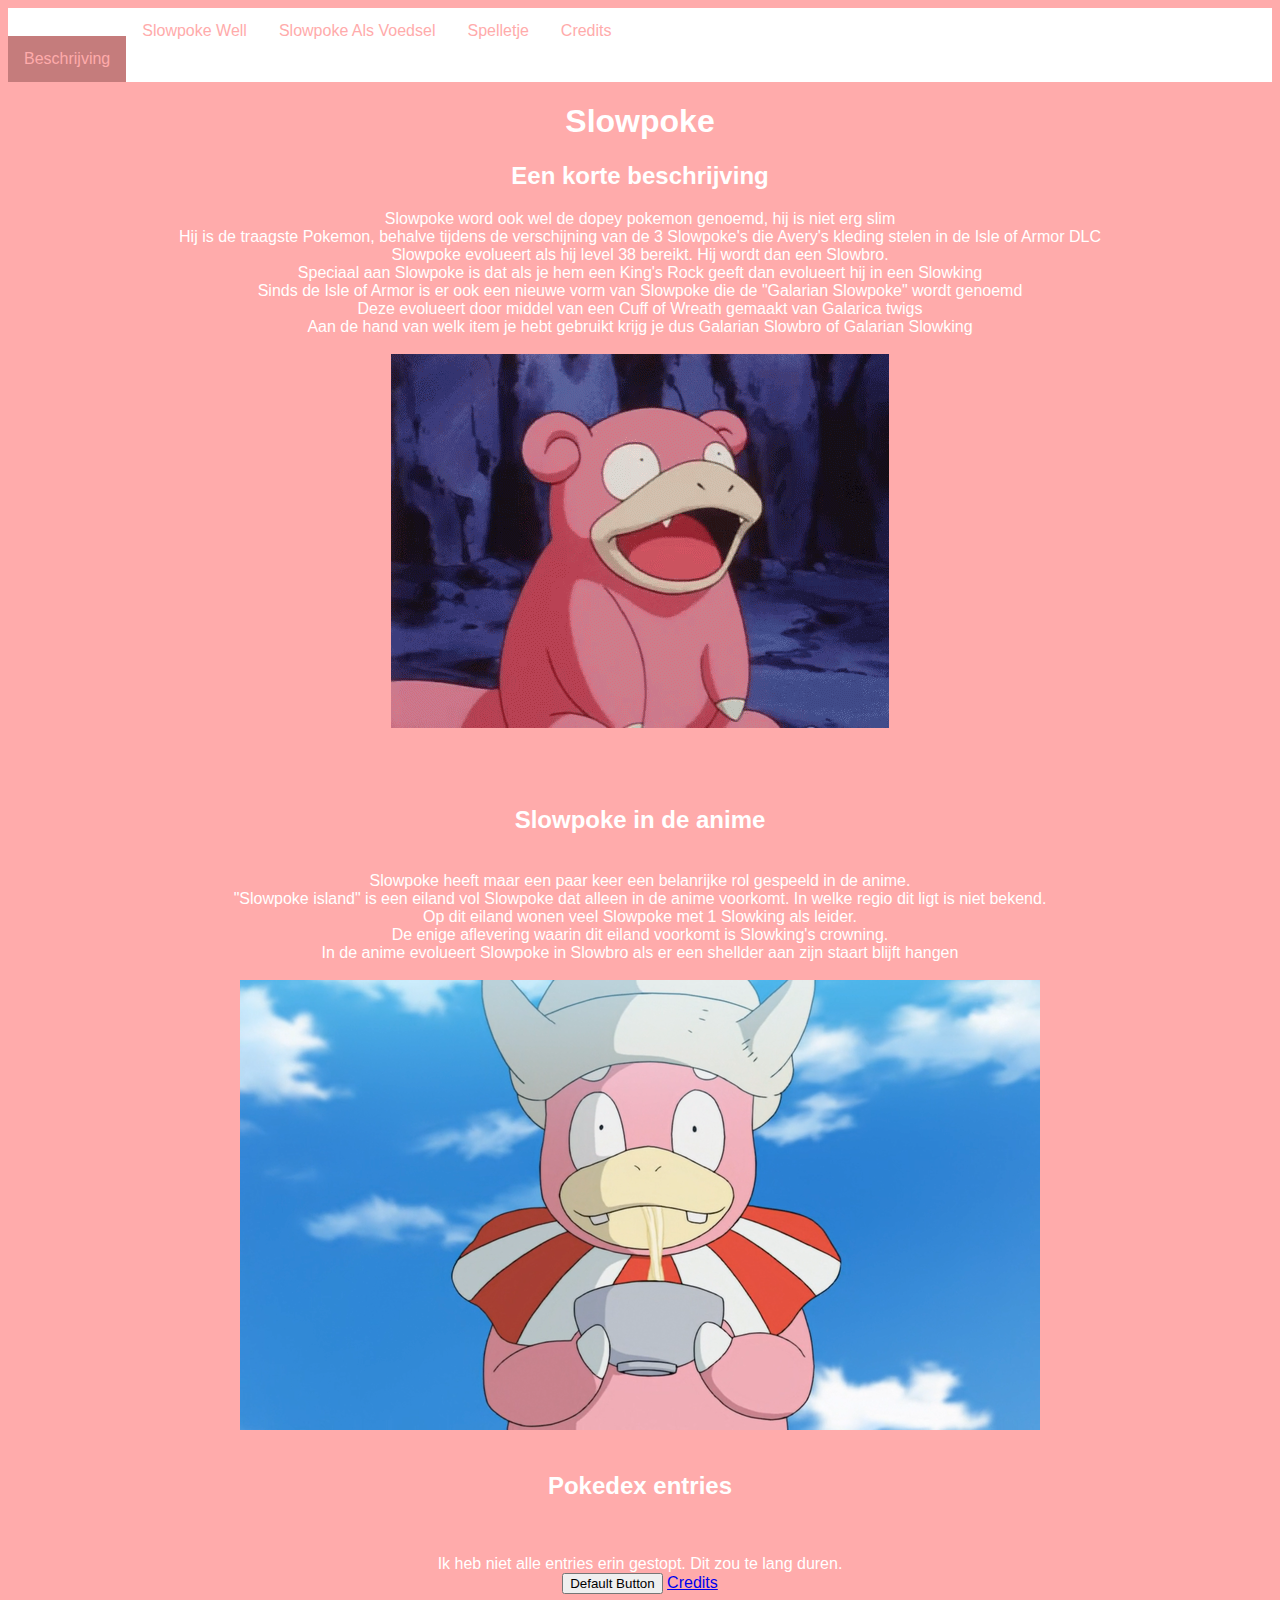
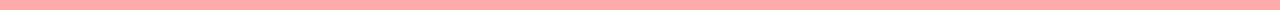
<file: index.html>
<!DOCTYPE html>
<HTML>
<HEAD>
  <link rel="stylesheet" href="styles.css">
<STYLE>
</STYLE>
<TITLE>index.html</TITLE>
</HEAD>
<BODY>
  <ul>

          <li><a href="index.html"> <a class="active"> Beschrijving</a></li>
      <li><a href="slowpokewell.html">Slowpoke Well</a></li>
      <li><a href="slowpokealsvoedsel.html">Slowpoke Als Voedsel</a></li>
        <li><a href="vinddeslowpoke.html">Spelletje</a></li>
        <li><a href="credits.html">Credits</a></li>

</ul>
<H1>Slowpoke</H1>
<SECTION>
<H2> Een korte beschrijving </H2>
<P>
Slowpoke word ook wel de dopey pokemon genoemd, hij is niet erg slim
<BR>
Hij is de traagste Pokemon, behalve tijdens de verschijning van de 3 Slowpoke's die Avery's kleding stelen in de Isle of Armor DLC
<BR>
Slowpoke evolueert als hij level 38 bereikt. Hij wordt dan een Slowbro.
<BR>
Speciaal aan Slowpoke is dat als je hem een King's Rock geeft dan evolueert hij in een Slowking
<BR>
Sinds de Isle of Armor is er ook een nieuwe vorm van Slowpoke die de "Galarian Slowpoke" wordt genoemd
<BR>
Deze evolueert door middel van een Cuff of Wreath gemaakt van Galarica twigs
<BR>
Aan de hand van welk item je hebt gebruikt krijg je dus Galarian Slowbro of Galarian Slowking
<BR><BR>
<img src="tenor.gif" alt+"Slowpoke">
<BR><BR>
  <BR><BR>
  <H2> Slowpoke in de anime </H2>
  <BR>
    Slowpoke heeft maar een paar keer een belanrijke rol gespeeld in de anime.
    <BR>
      "Slowpoke island" is een eiland vol Slowpoke dat alleen in de anime voorkomt. In welke regio dit ligt is niet bekend.
      <BR>
        Op dit eiland wonen veel Slowpoke met 1 Slowking als leider.
        <BR>
          De enige aflevering waarin dit eiland voorkomt is Slowking's crowning.
          <BR>
            In de anime evolueert Slowpoke in Slowbro als er een shellder aan zijn staart blijft hangen
            <BR><BR>
              <img src="Slowbro.png" alt+"Slowking met noodles uit de aflevering Slowking's crowning">
            <BR><BR>
              <H2> Pokedex entries </H2>
              <BR><BR>
                Ik heb niet alle entries erin gestopt. Dit zou te lang duren.
                <BR>
                  <button>Default Button</button>
<a href="credits.html" class="button">Credits</a>


</P>
</SECTION>
</BODY>
</HTML>
</file>
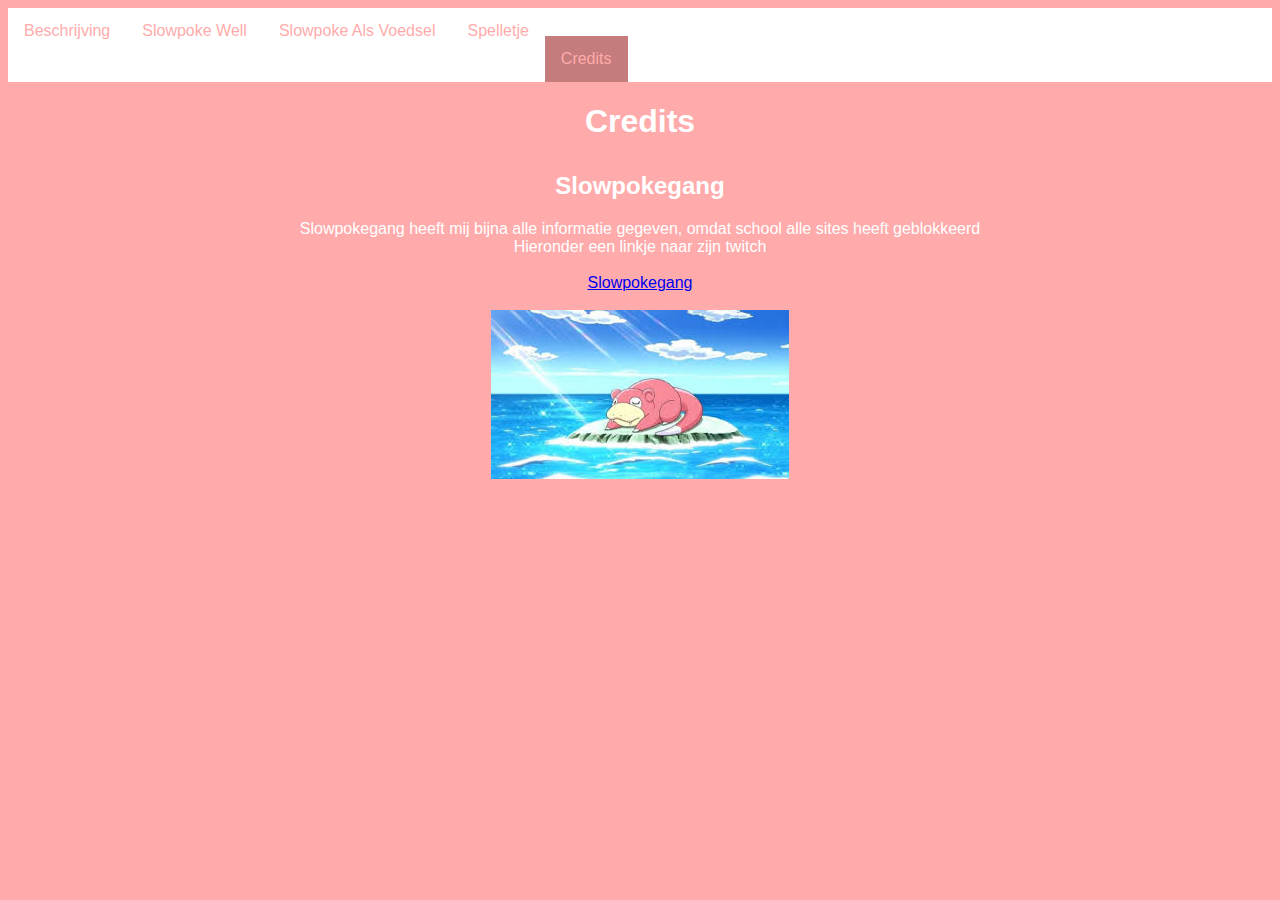
<file: credits.html>
<!DOCTYPE html>
<HTML>
<HEAD>
  <link rel="stylesheet" href="styles.css">
<STYLE>
</STYLE>
<TITLE>Credits.html</TITLE>
</HEAD>
<BODY>
<ul>
  <li><a href="index.html"> Beschrijving</a></li>
<li><a href="slowpokewell.html">Slowpoke Well</a></li>
<li><a href="slowpokealsvoedsel.html">Slowpoke Als Voedsel</a></li>
<li><a href="vinddeslowpoke.html">Spelletje</a></li>
<li><a href="credits.html"> <a class="active">Credits</a></li>
</ul>

<H1> Credits <?H1>

<P>
<H2> Slowpokegang </H2>
<P>
Slowpokegang heeft mij bijna alle informatie gegeven, omdat school alle sites heeft geblokkeerd
<BR>
Hieronder een linkje naar zijn twitch
<BR><BR>
<a href="https://www.twitch.tv/slowpokegang">Slowpokegang</a>

<BR><BR>
<img src="Slowpokegang.jpg">
</file>
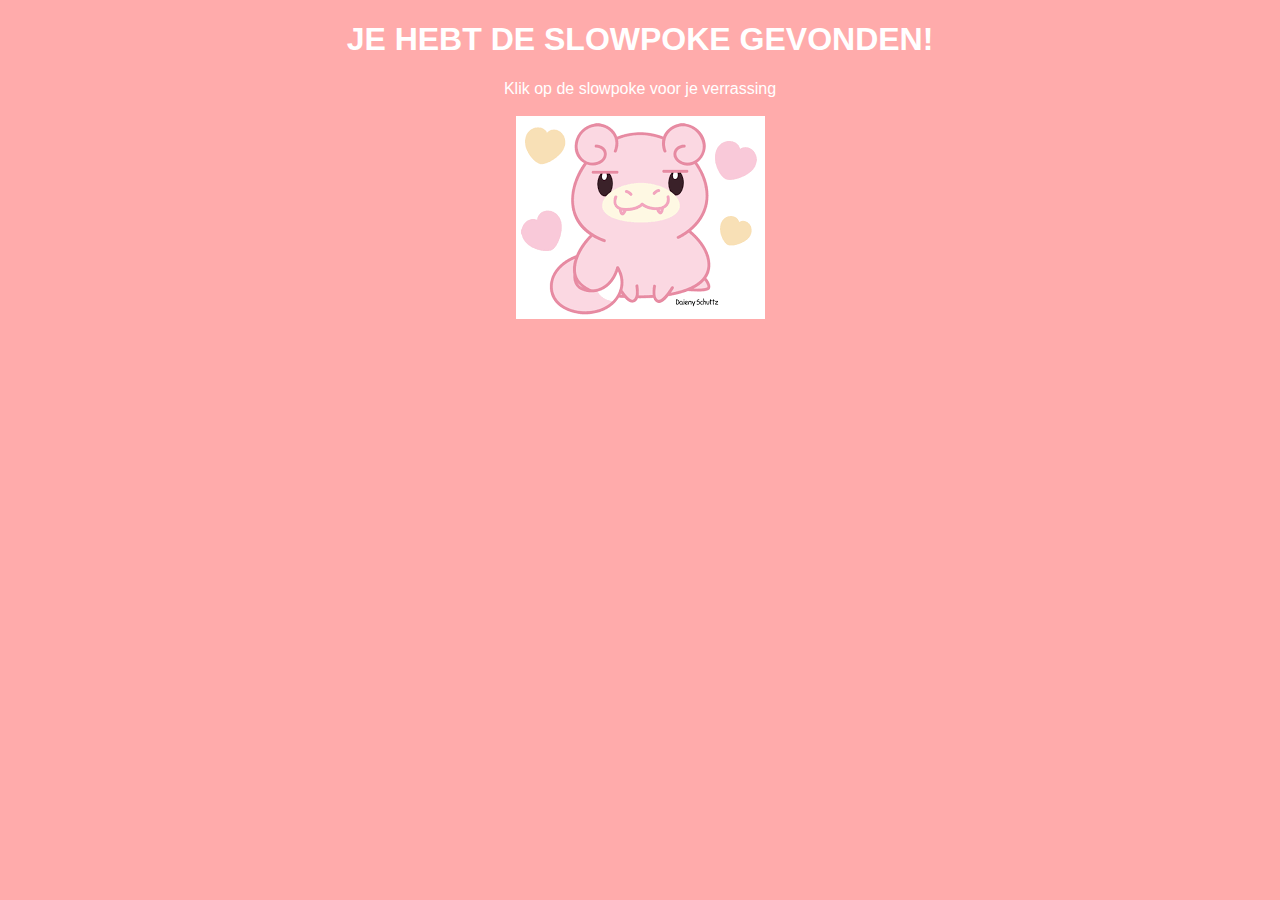
<file: jehebtslowpokegevonden.html>
<!DOCTYPE html>
<HTML>
<HEAD>
<link rel="stylesheet" href="styles.css">
<STYLE>
</STYLE>
<TITLE>Zoek de slowpoke.html</TITLE>
</HEAD>
<BODY>
<H1> JE HEBT DE SLOWPOKE GEVONDEN! </H1>
<P>
Klik op de slowpoke voor je verrassing
<BR><BR>
<a href="https://www.youtube.com/watch?v=DLzxrzFCyOs">
<img src="Schattigeslow.png">
</a>
</P>
</file>
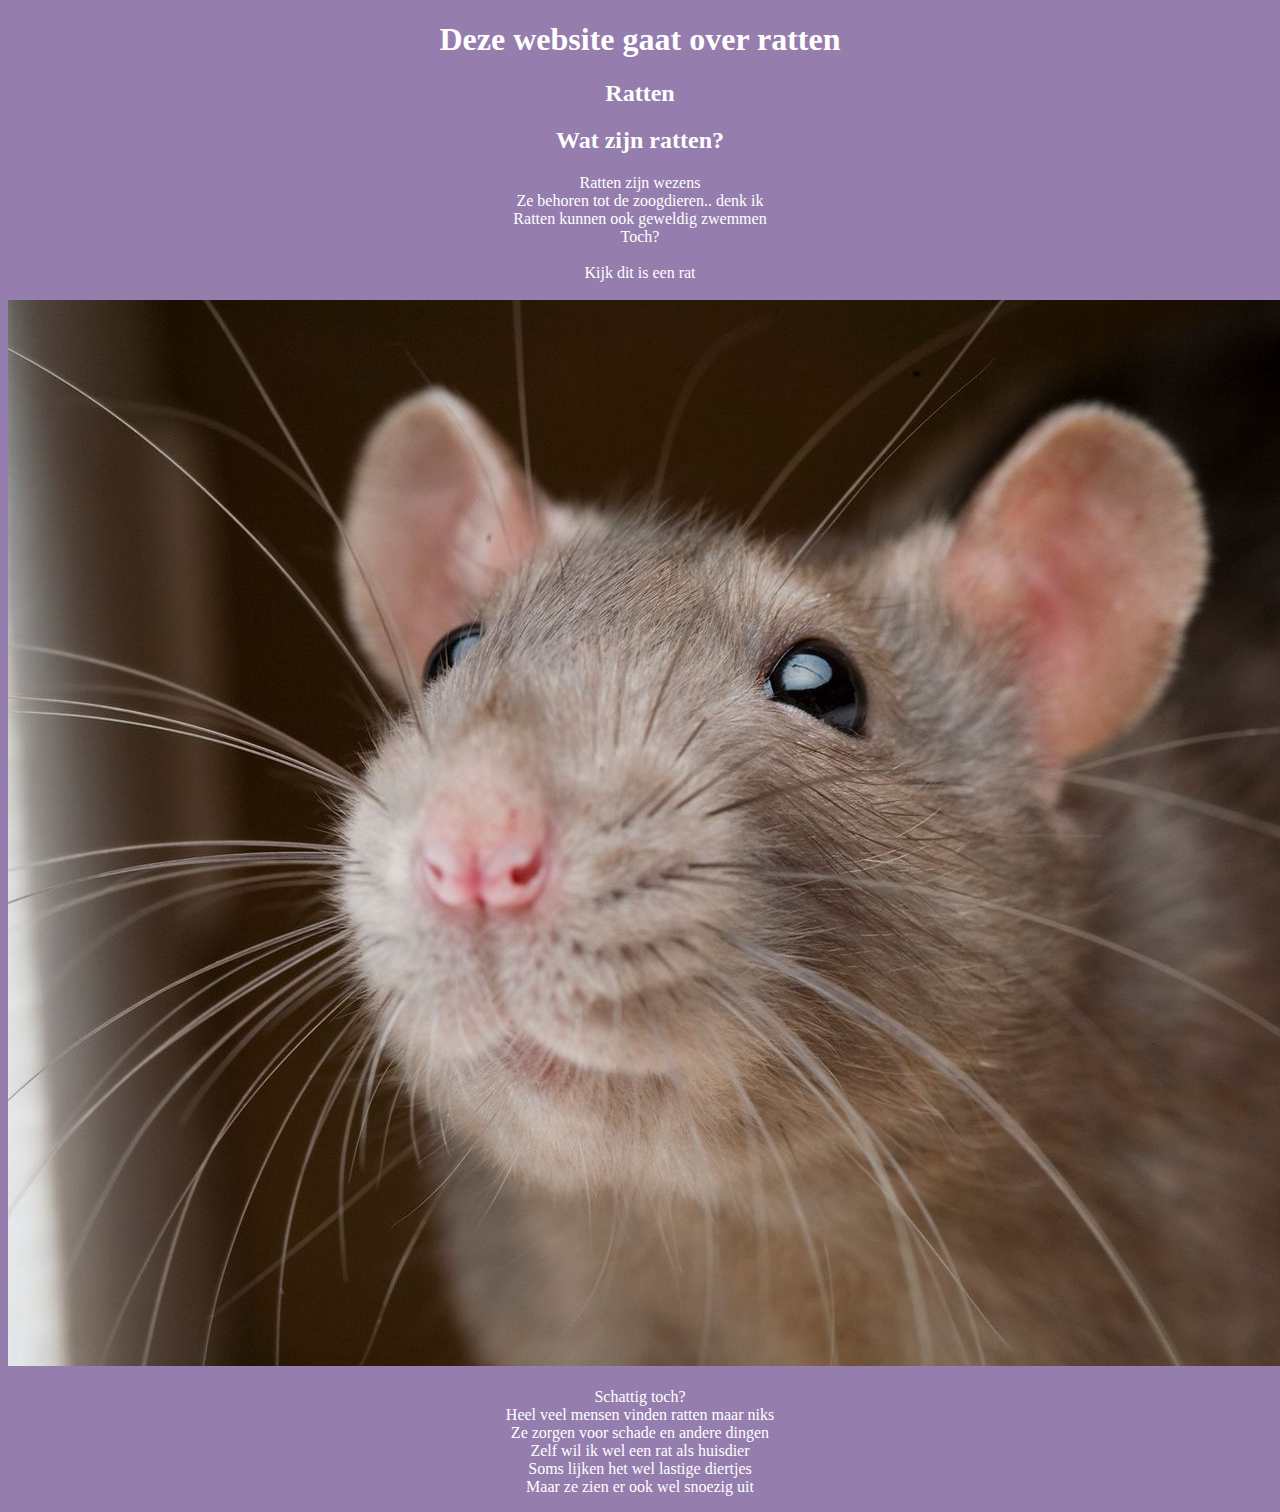
<file: ratten.html>
<!DOCTYPE html>
<HTML>
<HEAD>
<STYLE>
body {
  background-color:#957DAD;
}
body {
  color: white;
  text-align: center;
}
</STYLE>
<TITLE>ratten.HTML</TITLE>
</HEAD>
<BODY>
<H1> Deze website gaat over ratten </H1>
<SECTION>
<H2> Ratten </H2>
<ARTICLE>
<H2> Wat zijn ratten? </H2>
<P>
Ratten zijn wezens
<BR>
Ze behoren tot de zoogdieren.. denk ik
<BR>
Ratten kunnen ook geweldig zwemmen
<BR>
Toch?
<BR><BR>
Kijk dit is een rat
<BR><BR>
<img src="rat.jpg" alt+"Rat">
<BR><BR>
Schattig toch?
<BR>
Heel veel mensen vinden ratten maar niks
<BR>
Ze zorgen voor schade en andere dingen
<BR>
Zelf wil ik wel een rat als huisdier
<BR>
Soms lijken het wel lastige diertjes
<BR>
Maar ze zien er ook wel snoezig uit
</P>
</ARTICLE>
</SECTION>
</BODY>
</HTML>
</file>
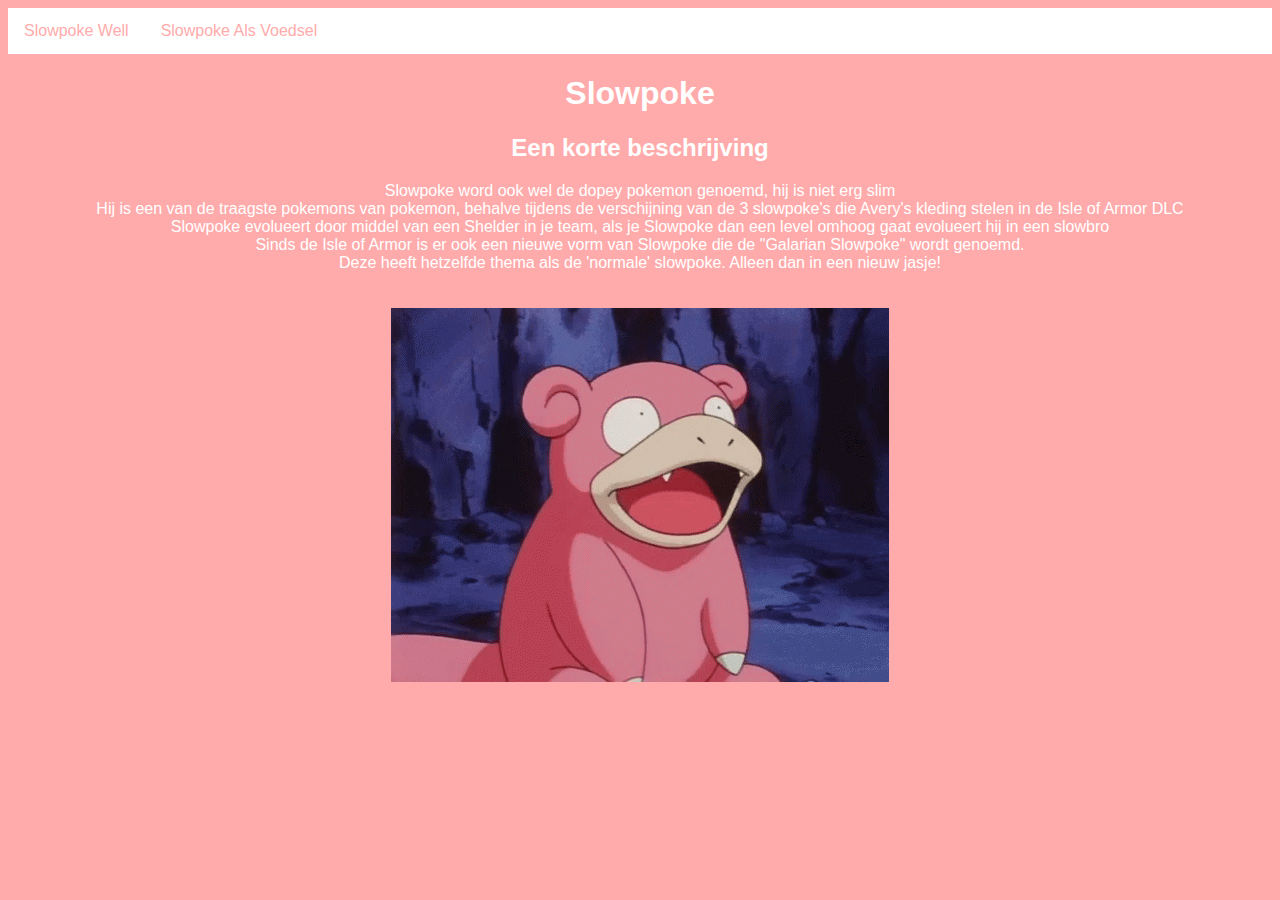
<file: slowpoke.html>
<!DOCTYPE html>
<HTML>
<HEAD>
  <link rel="stylesheet" href="styles.css">
<STYLE>
</STYLE>
<TITLE>slowpoke.HTML</TITLE>
</HEAD>
<BODY>
  <ul>
  <li><a href="slowpokewell.HTML">Slowpoke Well</a></li>
  <li><a href="slowpokealsvoedsel.HTML">Slowpoke Als Voedsel</a></li>

</ul>
<H1>Slowpoke</H1>
<SECTION>
<H2> Een korte beschrijving </H2>
<P>
Slowpoke word ook wel de dopey pokemon genoemd, hij is niet erg slim
<BR>
Hij is een van de traagste pokemons van pokemon, behalve tijdens de verschijning van de 3 slowpoke's die Avery's kleding stelen in de Isle of Armor DLC
<BR>
Slowpoke evolueert door middel van een Shelder in je team, als je Slowpoke dan een level omhoog gaat evolueert hij in een slowbro
<BR>
Sinds de Isle of Armor is er ook een nieuwe vorm van Slowpoke die de "Galarian Slowpoke" wordt genoemd. 
  <br>
  Deze heeft hetzelfde thema als de 'normale' slowpoke. Alleen dan in een nieuw jasje!
<BR>
<BR><BR>
<img src="tenor.gif" alt+"Slowpoke">
<BR><BR>
</P>
</SECTION>
</BODY>
</HTML>
</file>
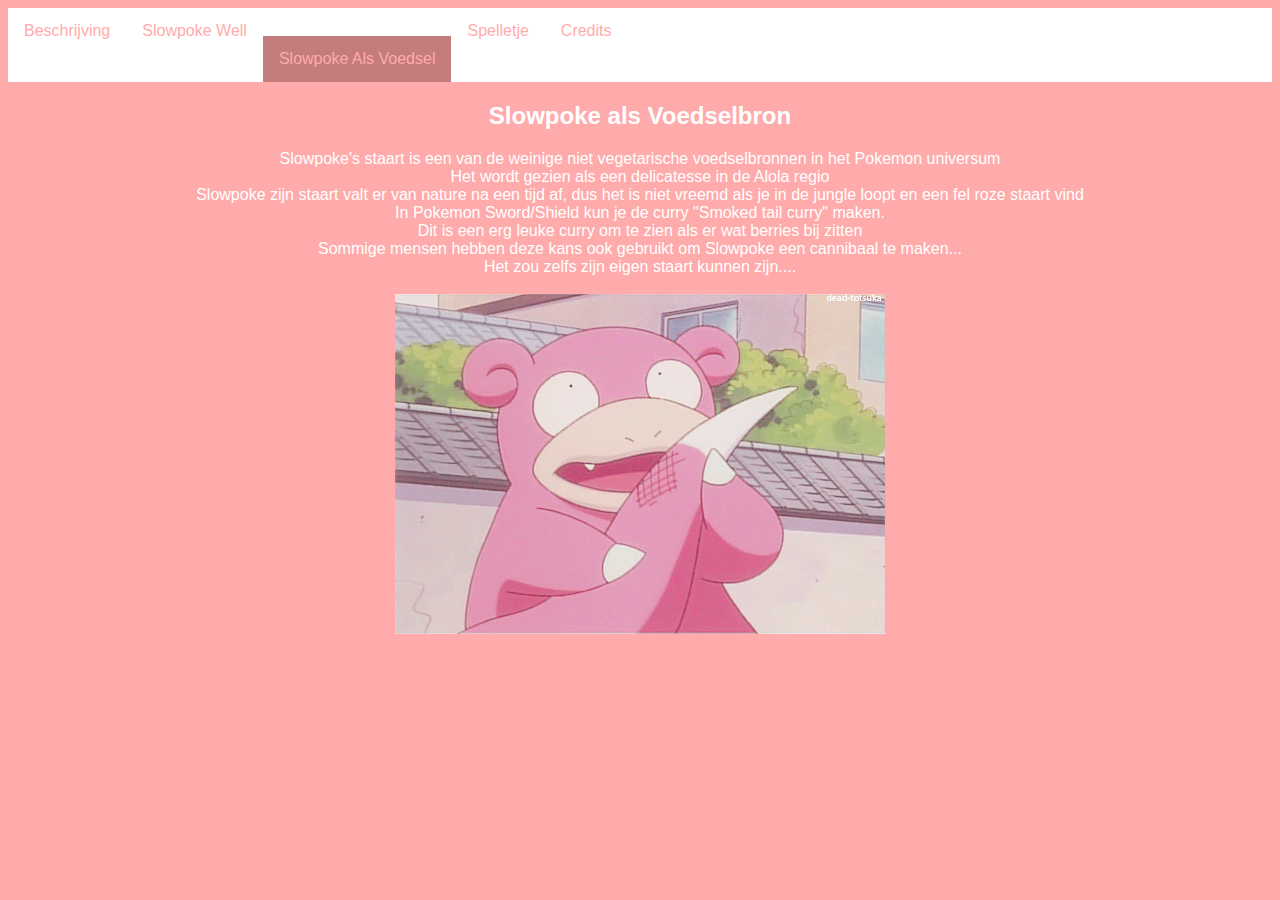
<file: slowpokealsvoedsel.html>
<!DOCTYPE html>
<HTML>
<HEAD>
  <link rel="stylesheet" href="styles.css">
<STYLE>
</STYLE>
<TITLE>slowpokealsvoedsel.html</TITLE>
</HEAD>
<BODY>
<ul>

            <li><a href="index.html"> Beschrijving</a></li>
        <li><a href="slowpokewell.html">Slowpoke Well</a></li>
        <li><a href="slowpokealsvoedsel.html"> <a class="active">Slowpoke Als Voedsel</a></li>
          <li><a href="vinddeslowpoke.html">Spelletje</a></li>
          <li><a href="credits.html">Credits</a></li>
</ul>

<H2> Slowpoke als Voedselbron </H2>
<P>
Slowpoke's staart is een van de weinige niet vegetarische voedselbronnen in het Pokemon universum
<BR>
Het wordt gezien als een delicatesse in de Alola regio
<BR>
Slowpoke zijn staart valt er van nature na een tijd af, dus het is niet vreemd als je in de jungle loopt en een fel roze staart vind
<BR>
In Pokemon Sword/Shield kun je de curry "Smoked tail curry" maken.
<BR>
Dit is een erg leuke curry om te zien als er wat berries bij zitten
<BR>
Sommige mensen hebben deze kans ook gebruikt om Slowpoke een cannibaal te maken...
<BR>
Het zou zelfs zijn eigen staart kunnen zijn....
<BR><BR>
  <img src="slowpoketailsnack.gif" alt="tailsnack">
</P>
</file>
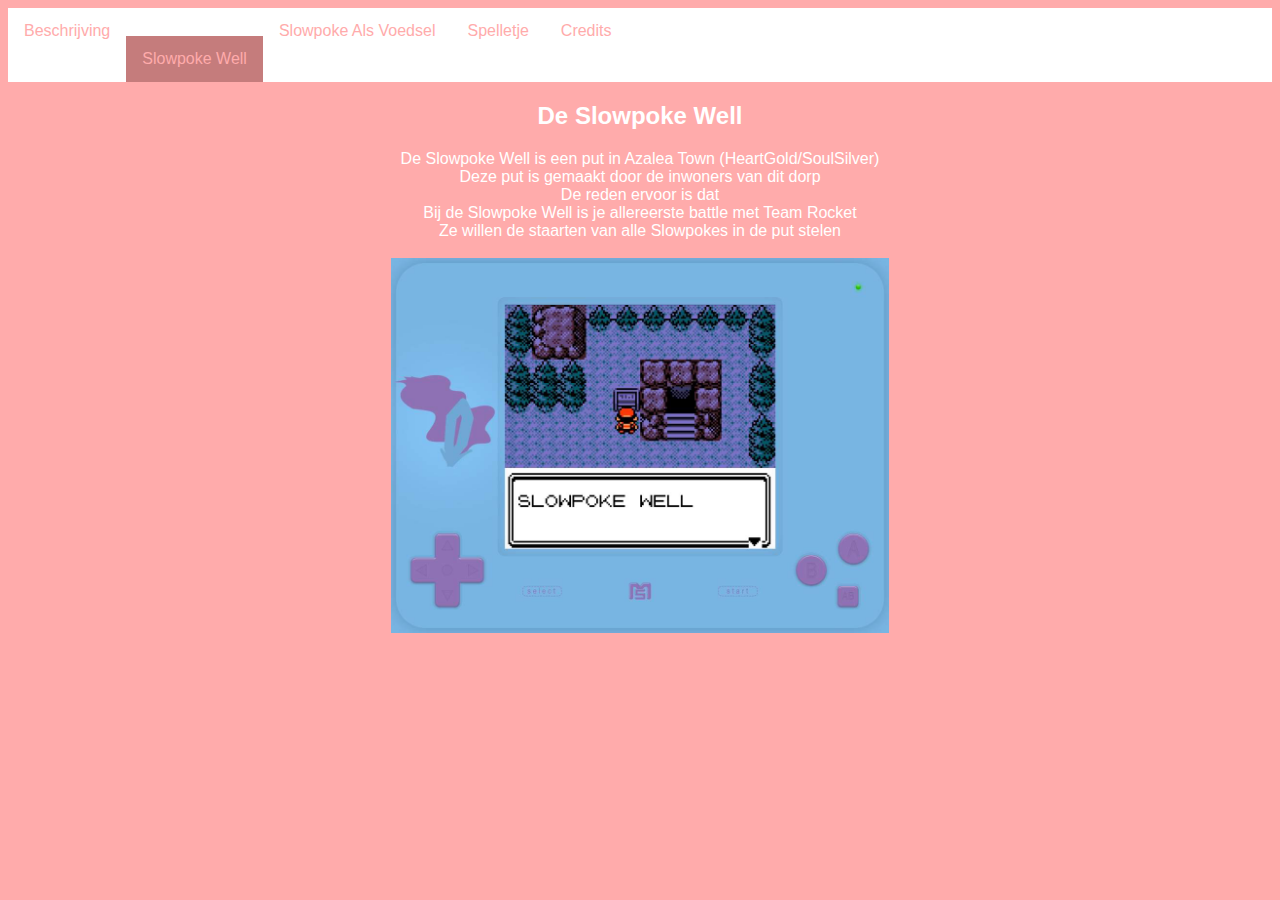
<file: slowpokewell.html>
<!DOCTYPE html>
<HTML>
<HEAD>
  <link rel="stylesheet" href="styles.css">
<STYLE>
</STYLE>
<TITLE>slowpokewell.html</TITLE>
</HEAD>
<BODY>
  <ul>

              <li><a href="index.html">Beschrijving</a></li>
          <li><a href="slowpokewell.html"> <a class="active">Slowpoke Well</a></li>
          <li><a href="slowpokealsvoedsel.html">Slowpoke Als Voedsel</a></li>
            <li><a href="vinddeslowpoke.html">Spelletje</a></li>
            <li><a href="credits.html">Credits</a></li>
</ul>
</P>
<H2>De Slowpoke Well</H2>
<P>
De Slowpoke Well is een put in Azalea Town (HeartGold/SoulSilver)
<BR>
Deze put is gemaakt door de inwoners van dit dorp
<BR>
De reden ervoor is dat
<BR>
Bij de Slowpoke Well is je allereerste battle met Team Rocket
<BR>
Ze willen de staarten van alle Slowpokes in de put stelen
<BR><BR>
<img src="Slowpokewell.jpg" alt+"Slowpoke Well" width="498" height="375">
</P>
</SECTION>
</BODY>
</HTML>
</file>
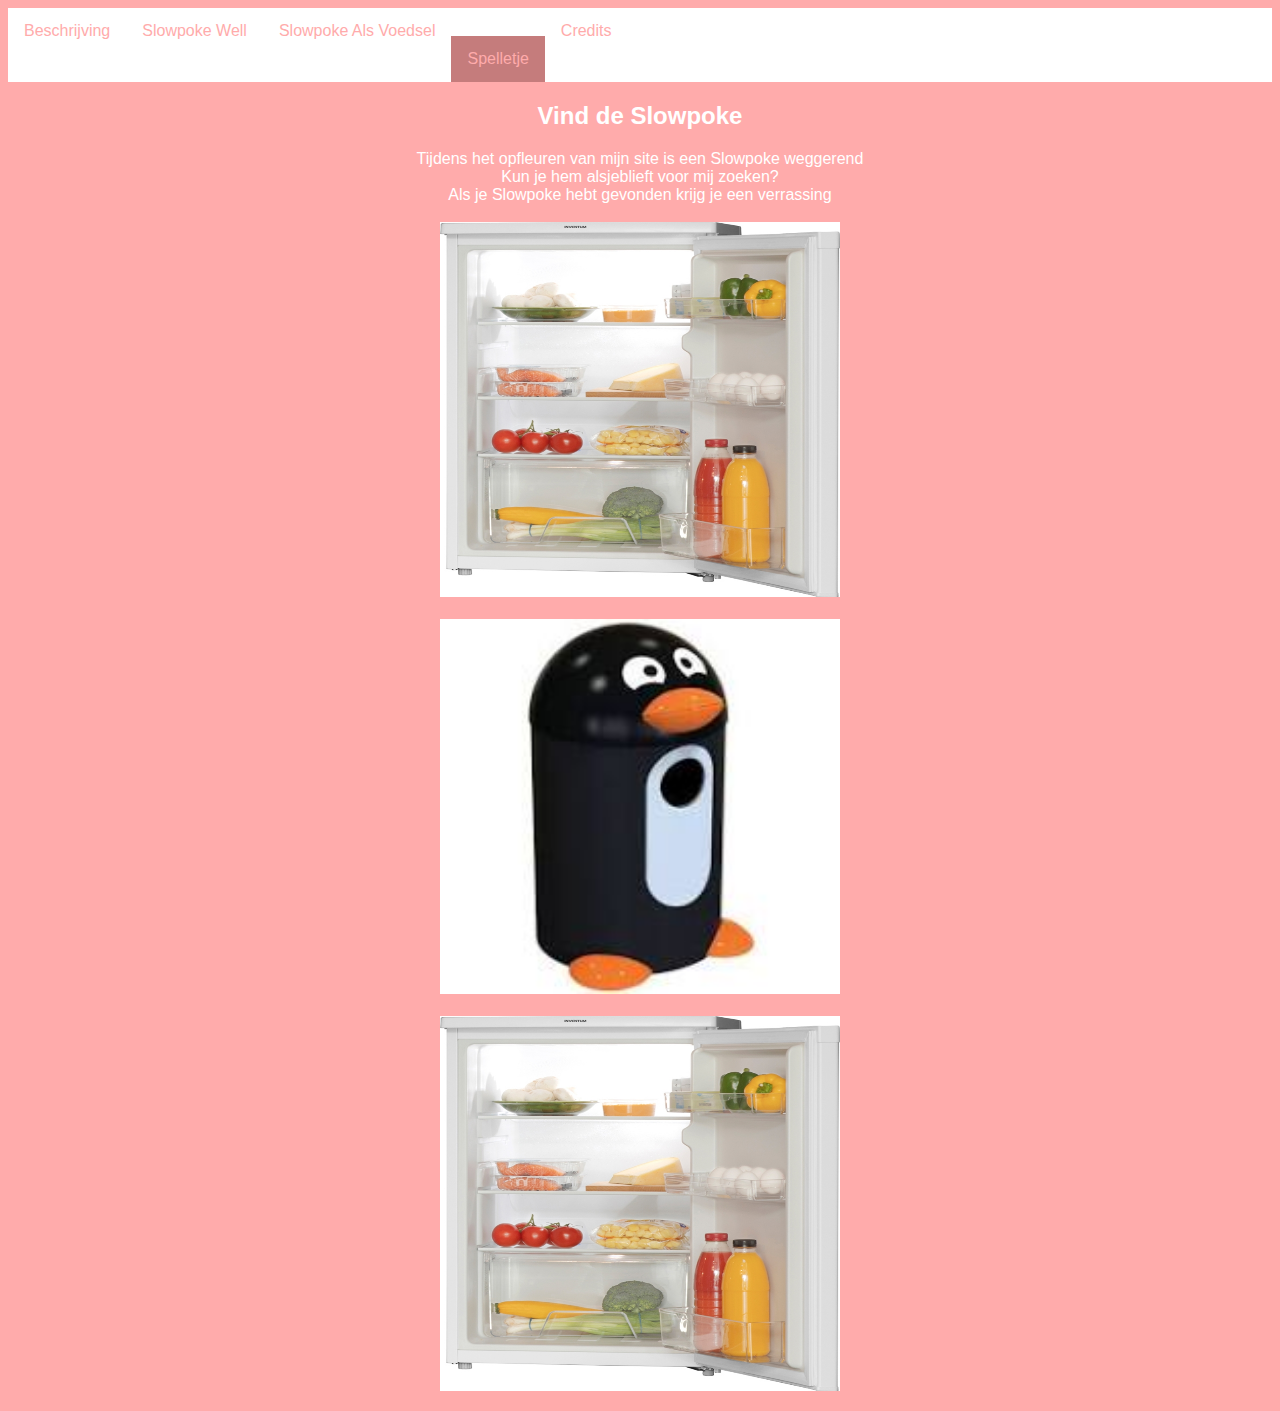
<file: vinddeslowpoke.html>
<!DOCTYPE html>
<HTML>
<HEAD>
  <link rel="stylesheet" href="styles.css">
<STYLE>
</STYLE>
<TITLE>Zoek de slowpoke.html</TITLE>
</HEAD>
<BODY>
  <ul>

              <li><a href="index.html"> Beschrijving</a></li>
          <li><a href="slowpokewell.html">Slowpoke Well</a></li>
          <li><a href="slowpokealsvoedsel.html">Slowpoke Als Voedsel</a></li>
            <li><a href="vinddeslowpoke.html"><a class="active"> Spelletje</a></li>
            <li><a href="credits.html">Credits</a></li>
  </ul>

  <H2> Vind de Slowpoke </H2>
  <P>
  Tijdens het opfleuren van mijn site is een Slowpoke weggerend
  <BR>
  Kun je hem alsjeblieft voor mij zoeken?
  <BR>
    Als je Slowpoke hebt gevonden krijg je een verrassing
    <BR><BR>
      <img src="inventum-kk055w-tafelmodel-koelkast.jpg" width="400" height="375">
      <BR><BR>

  <a href="jehebtslowpokegevonden.html">
<img src="images.jfif" width="400" height="375">
</a>
<BR><BR>
<img src="inventum-kk055w-tafelmodel-koelkast.jpg" width="400" height="375">
  </BODY>
  </HTML>
</file>
<file: styles.css>
body{
    font-family: -apple-system, BlinkMacSystemFont, 'Segoe UI', Roboto, Oxygen, Ubuntu, Cantarell, 'Open Sans', 'Helvetica Neue', sans-serif;
  background-color: #FFABAB;
  color: white;
   text-align:center;
}

ul {
  list-style-type: none;
  margin: 0;
  padding: 0;
  overflow: hidden;
  background-color: white;

}

li {
  float: left;
}

li a {
   display: block;
  padding: 5px;
  color:#FFABAB;
  text-align: center;
  padding: 14px 16px;
  text-decoration: none;
}

  li a:hover {
  background-color: #9B6464;
}
 .active {
  background-color: #C57C7C;
}
</file>
